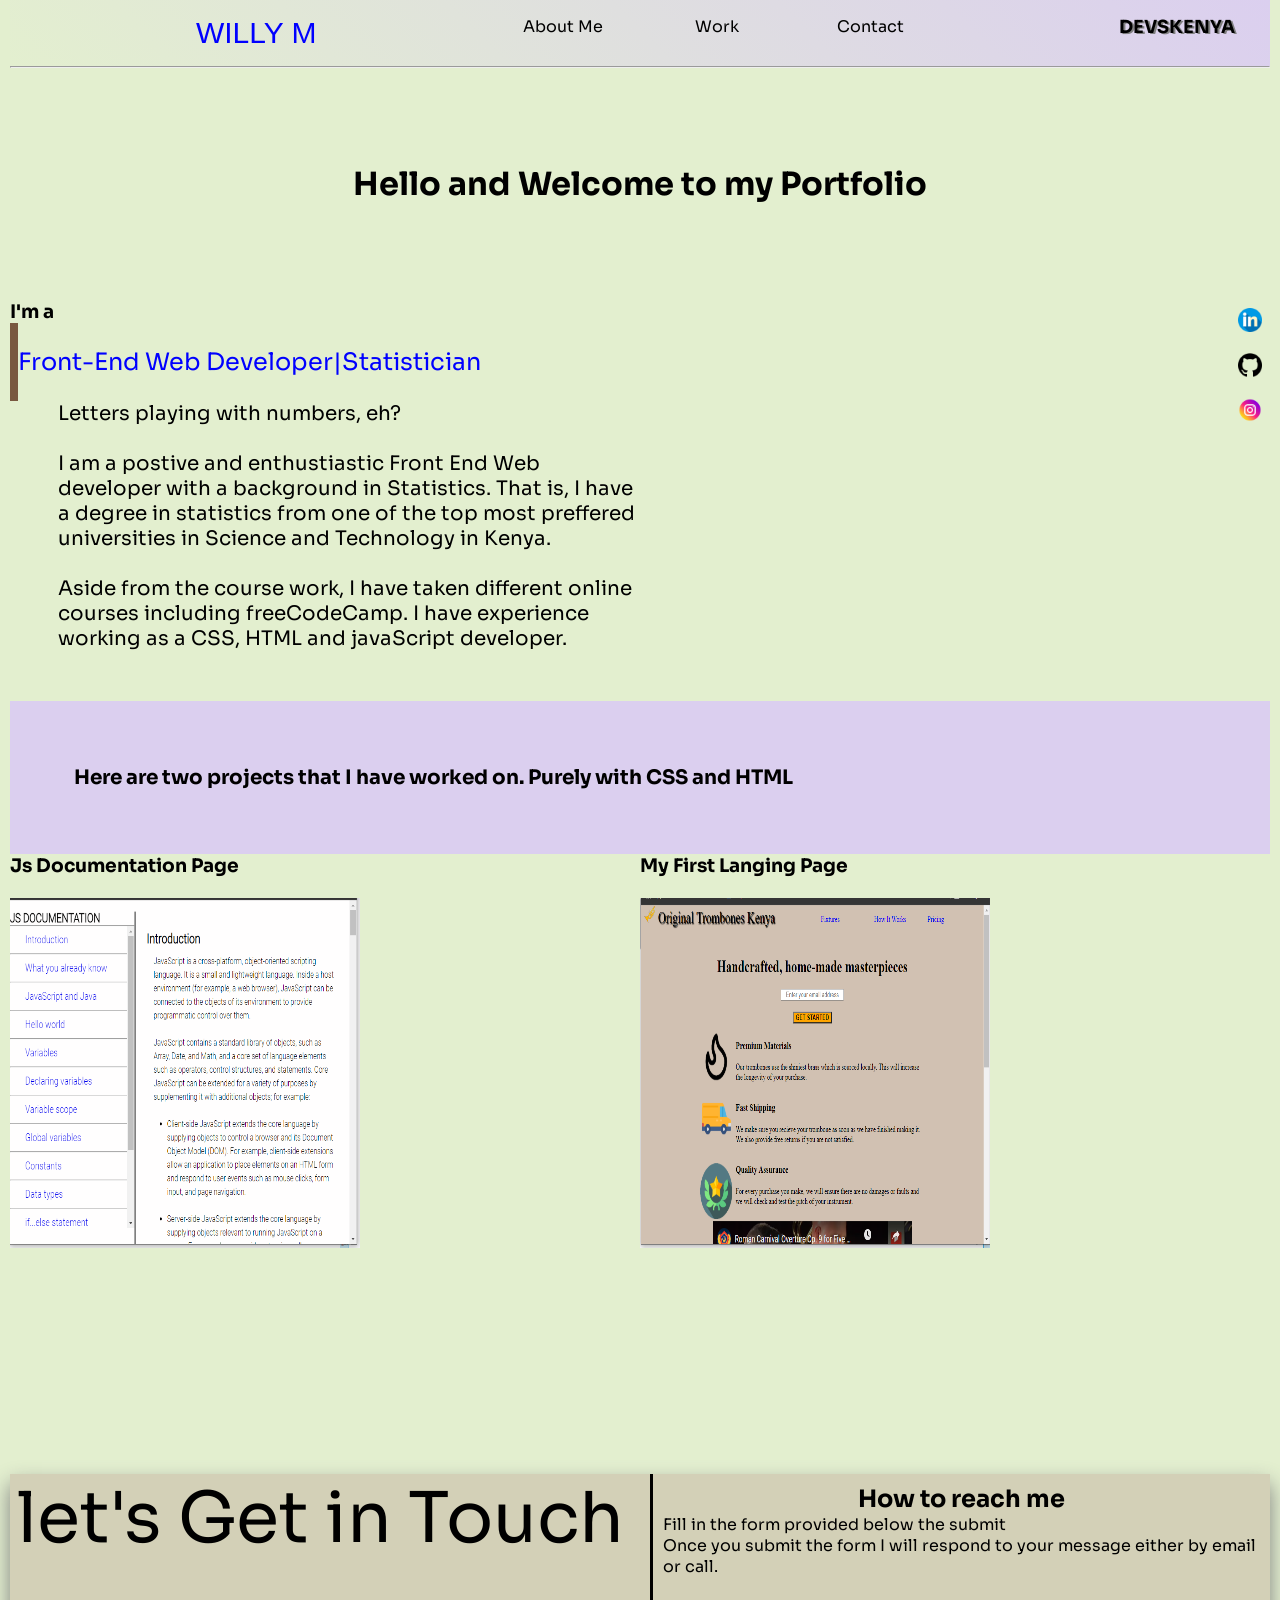
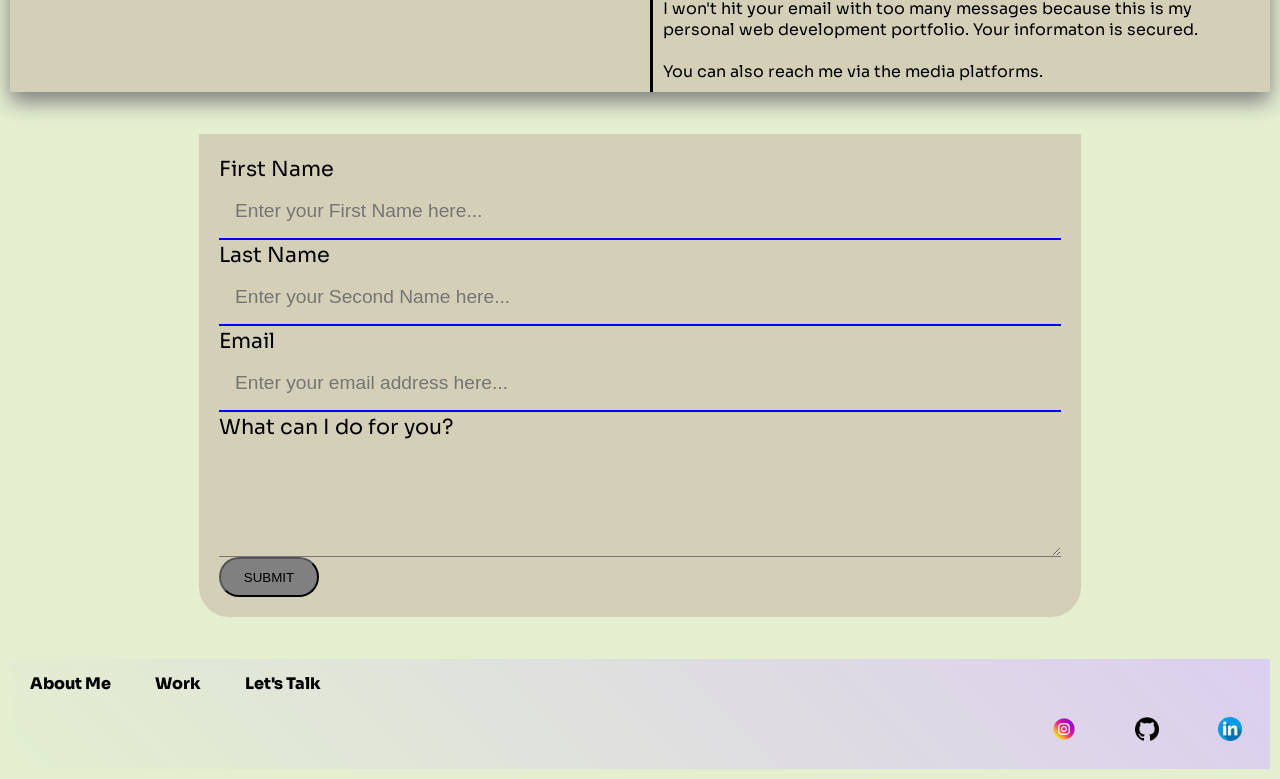
<file: index.html>
<!DOCTYPE html>
<html lang="en">
<head>
    <meta charset="UTF-8">
    <meta http-equiv="X-UA-Compatible" content="IE=edge">
    <meta name="viewport" content="width=device-width, initial-scale=1.0">
    <title>Personal Portfolio</title>
    <link rel="stylesheet" href="stylind.css">
    <link rel="preconnect" href="https://fonts.googleapis.com">
<link rel="preconnect" href="https://fonts.gstatic.com" crossorigin>
<link href="https://fonts.googleapis.com/css2?family=Sora:wght@300&display=swap" rel="stylesheet">
</head>
<body>
    <div id="main-doc">
        <div id="welcome-section">
        <div id="header">
            <div id="header1">WILLY M</div>
           
            <a href="#welcome" id="header2" >About Me</a>
            <a href="#works" id="header3">Work</a>
            <a href="#contact" id="header4">Contact</a>
           
            <div id="header5">DEVSKENYA</div>
        </div>
        <hr>
        <div  id="welcome">
        <h1>Hello and Welcome to my Portfolio</h1>    
        </div>

        <div id="container">
            <div id="aboutMe">
                 <h3>I'm a</h3>
                <p id="name">Front-End Web Developer|Statistician</p>
                <p id="me">Letters playing with numbers, eh? <br> <br>
                I am a postive and enthustiastic Front End Web developer with a background in Statistics. That is, I have a degree in statistics from one of the top most preffered universities in Science and Technology in Kenya.
                 
                <br>
                <br>
                Aside from the course work, I have taken different online courses including freeCodeCamp. I have experience working as a CSS, HTML and javaScript developer.
                </p>
            </div>
            <div id="contactsEmojis" dir="rtl">
                <a href="www.linkedin.com/in/willy-devskenya-b18477226" target="_blank">
                    <img src="linkedin.png" alt="">
                </a>
                
                <br>
                <a href="https://github.com/willyChrisKe/porfolio" target="_blank">
                    <img src="github-logo.png" alt="">
                </a>
                <br>
                <a href="https://www.instagram.com/will.ycris/" target="_blank">
                    <img src="instagram.png" alt="">
                </a>
            </div>
        </div>
    </div>
    
    <div id="works">
        <p style="background-color:  #DBCFEF;"
        id="pro">Here are two projects that I have worked on. Purely with CSS and HTML</p>
        <div id="projects">
            <div id="project1">
                <h3 id="project-tile">Js Documentation Page</h3>
                <br>
                <a href="https://codepen.io/Chriske/pen/OJxyEEy">
                    <img src="documentation.png" alt="">
                </a>
            </div>
            <div id="project2">
                <h3 id="project-tile">My First Langing Page</h3>
                <br>
                <a href="https://codepen.io/Chriske/pen/dyVozqj">
                    <img src="landing.png" alt="">
                </a>
            </div>
            
        </div>
        <br>
        <!--Form inputs-->
        <div class="contactUs">
             <div class="cont">
                <p id="contact">let's Get in Touch</p>
             </div>
            <div id="what">
                
                <h2 style="text-align: center;">How to reach me</h2>
                <p>Fill in the form provided below the submit</p>
                <p>
                    Once you submit the form I will respond to your message either by email or call. <br> <br>
                    I won't hit your email with too many messages because this is my personal web development portfolio. Your informaton is secured. <br> <br>
                    You can also reach me via the media platforms.
                </p>
            </div>
            
        </div>

        <br> <br>
        <div id="formpart">
            <form action="https://formsubmit.co/willykitheka2018@gmail.com" method="POST">
               <label for="name">
                   First Name
                <input type="text" id="fname" name="First-name" placeholder="Enter your First Name here..." required> 
               </label>
               <label for="lname">Last Name
                 <input type="text" id="lname" name="Second-Name" placeholder="Enter your Second Name here..." required>
               </label>
               <label for="email">
                   Email
                   <input type="email" name="Email" id="email" placeholder="Enter your email address here..." required> 
               </label>
               <label for="subject">
                <input type="hidden" id="subject" name="_subject" value="New Email!">
               </label>

               <label for="massage">
                   What can I do for you?
                   <textarea name="Massage" id="massage" cols="30" rows="5" placeholder="Write your message here..." required>
                       
                   </textarea>
               </label>
               <label for="autoresponse">
                <input type="hidden" name="_autoresponse" value="I have received your email.
                
                I will respond back shortly.
                
                Thank you ">
               </label>
               <button type="submit">SUBMIT</button>
            </form>
        </div>
        <br> <br>
        <footer>
            <div>
                <a href="#welcome" id="header2">About Me</a>
                <a href="#works" id="header3">Work</a>
                <a href="#letUsTalk" id="header4">Let's Talk</a>
            </div>
            <div id="contactsEmoji" dir="rtl">
                <a href="www.linkedin.com/in/willy-devskenya-b18477226" target="_blank">
                    <img src="linkedin.png" alt="">
                </a>
            
                <a href="https://github.com/willyChrisKe/porfolio" target="_blank">
                    <img src="github-logo.png" alt="">
                </a>
                <a href="https://www.instagram.com/will.ycris/" target="">
                    <img src="instagram.png" alt="">
                </a>
            </div>
        </footer>
    </div>
</div>
</body>
</html>
</file>
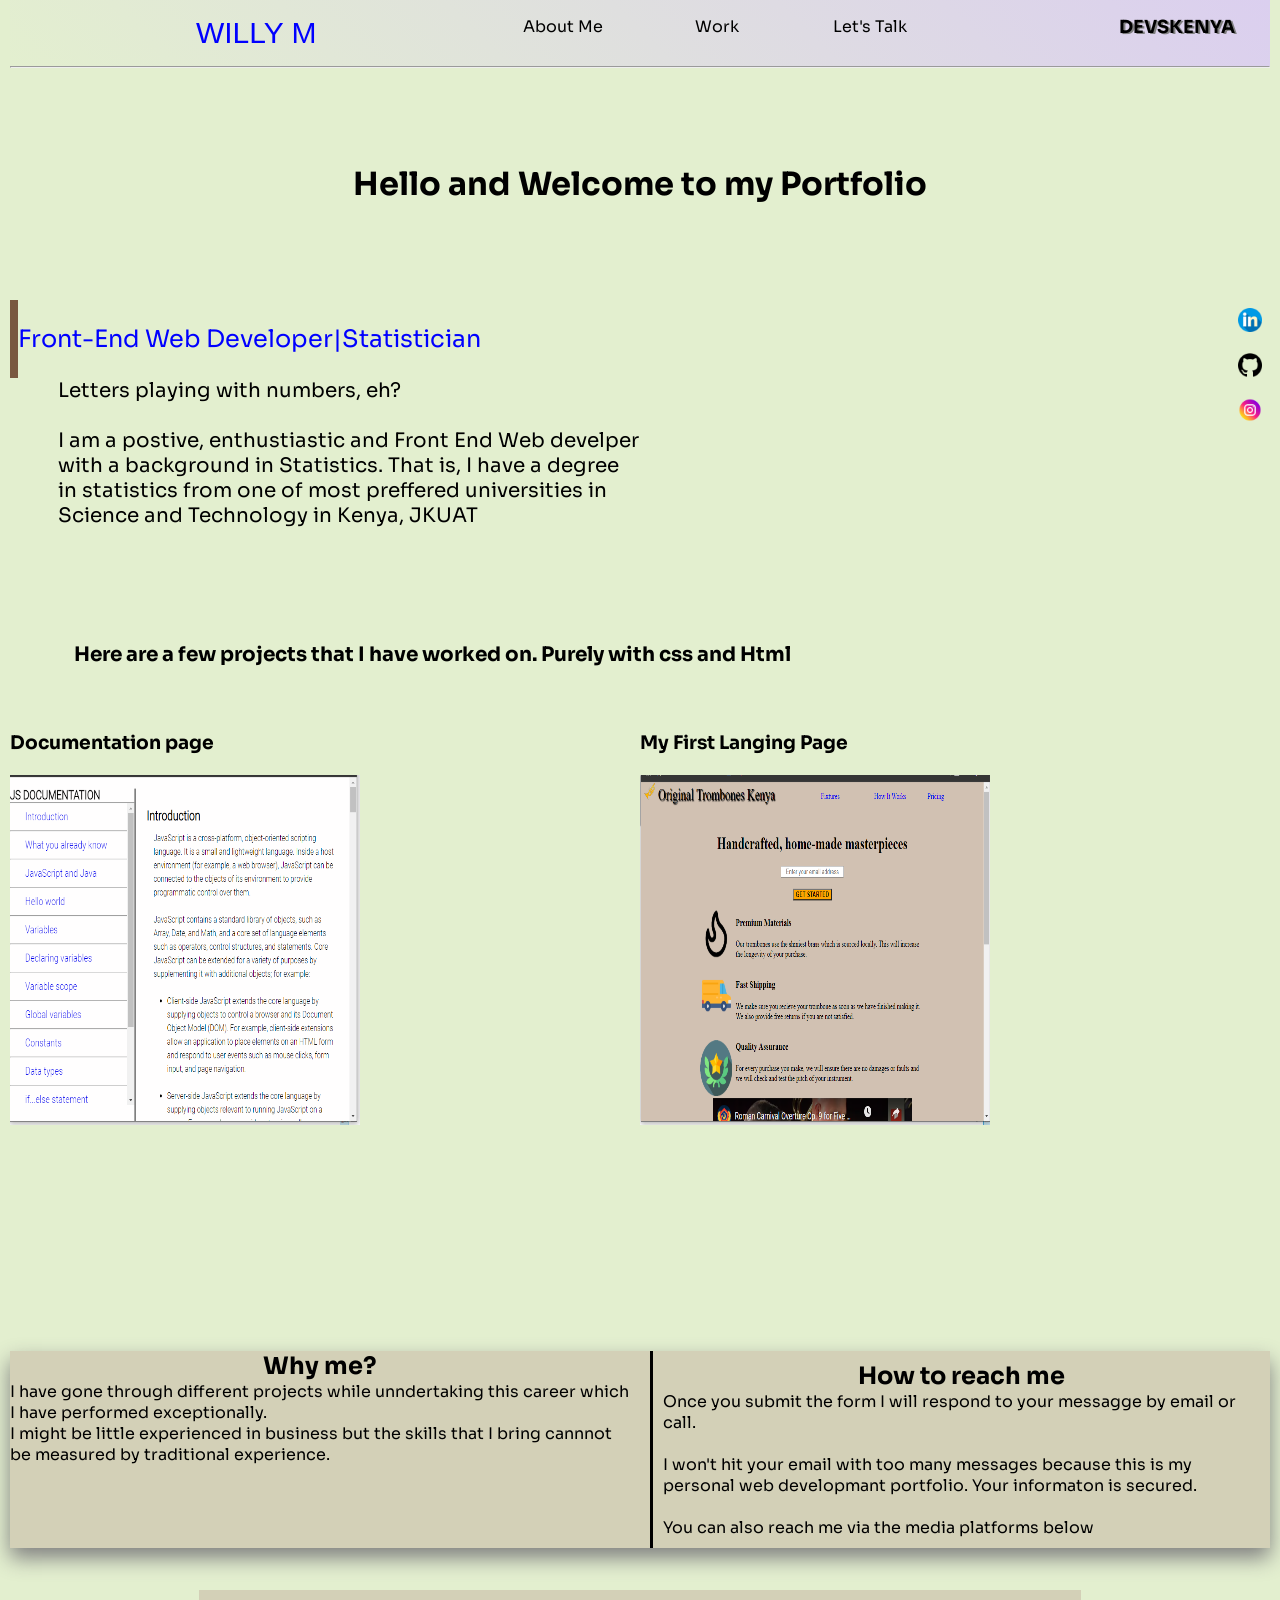
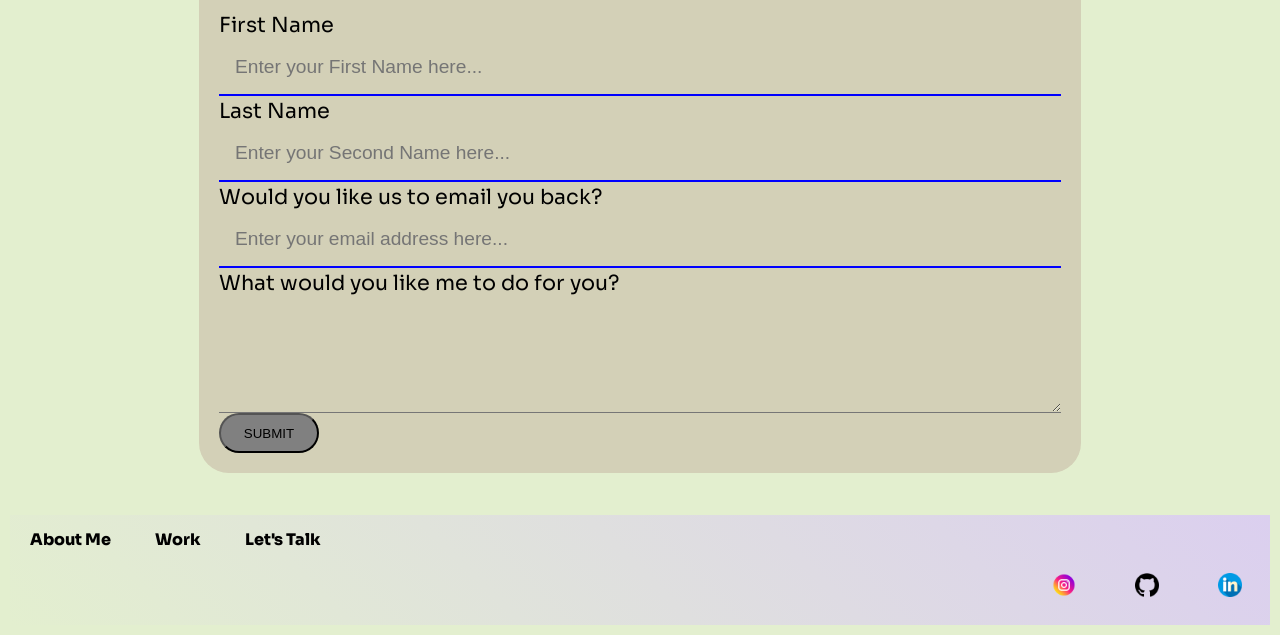
<file: framework.html>
<!DOCTYPE html>
<html lang="en">
<head>
    <meta charset="UTF-8">
    <meta http-equiv="X-UA-Compatible" content="IE=edge">
    <meta name="viewport" content="width=device-width, initial-scale=1.0">
    <title>Personal Portfolio</title>
    <link rel="stylesheet" href="stylind.css">
    <link rel="preconnect" href="https://fonts.googleapis.com">
<link rel="preconnect" href="https://fonts.gstatic.com" crossorigin>
<link href="https://fonts.googleapis.com/css2?family=Sora:wght@200&display=swap" rel="stylesheet">
</head>
<body>
    <div id="main-doc">
        <div id="welcome-section">
        <div id="header">
            <div id="header1">WILLY M</div>
           
            <a href="#welcome" id="header2" >About Me</a>
            <a href="#works" id="header3">Work</a>
            <a href="#letUsTalk" id="header4">Let's Talk</a>
           
            <div id="header5">DEVSKENYA</div>
        </div>
        <hr>
        <div  id="welcome">
        <h1>Hello and Welcome to my Portfolio</h1>    
        </div>

        <div id="container">
            <div id="aboutMe">
                <p id="name">Front-End Web Developer|Statistician</p>
                <p id="me">Letters playing with numbers, eh? <br> <br>
                I am a postive, enthustiastic and  Front End Web develper with a background in Statistics. That is, I have a degree in statistics from one of most preffered universities in Science and Technology in Kenya, JKUAT
                </p>
            </div>
            <div id="contactsEmojis" dir="rtl">
                <a href="www.linkedin.com/in/willy-devskenya-b18477226" target="_blank">
                    <img src="linkedin.png" alt="">
                </a>
                
                <br>
                <a href="https://github.com/willyChrisKe/porfolio" target="_blank">
                    <img src="github-logo.png" alt="">
                </a>
                <br>
                <a href="https://www.instagram.com/will.ycris/" target="_blank">
                    <img src="instagram.png" alt="">
                </a>
            </div>
        </div>
    </div>
    
    <div id="works">
        <p>Here are a few projects that I have worked on. Purely with css and Html</p>
        <div id="projects">
            <div id="project1">
                <h3 id="project-tile">Documentation page</h3>
                <br>
                <a href="https://codepen.io/Chriske/pen/OJxyEEy">
                    <img src="documentation.png" alt="">
                </a>
            </div>
            <div id="project2">
                <h3 id="project-tile">My First Langing Page</h3>
                <br>
                <a href="https://codepen.io/Chriske/pen/dyVozqj">
                    <img src="landing.png" alt="">
                </a>
            </div>
            
        </div>
        <br>
        <!--Form inputs-->
        <div class="contactUs">
            <div >
                
                <h2 style="text-align: center;">Why me?</h2>
                
                <p>I have gone through different projects while unndertaking
                     this career which I have performed exceptionally. <br>
                     
                     I might be little experienced in business but the skills that I bring 
                     cannnot be measured by traditional experience. 
                </p>
            </div>

            
            <div id="what">
                <h2 style="text-align: center;">How to reach me</h2>
                <p>
                    Once you submit the form I will respond to your messagge by email or call. <br> <br>
                    I won't hit your email with too many messages because this is my personal web developmant portfolio. Your informaton is secured. <br> <br>
                    You can also reach me via the media platforms below
                </p>
            </div>
            
        </div>

        <br> <br>
        <div id="formpart">
            <form action="https://formsubmit.co/willykitheka2018@gmail.com" method="POST">
               <label for="name">
                   First Name
                <input type="text" id="fname" name="First-name" placeholder="Enter your First Name here..." required> 
               </label>
               <label for="lname">Last Name
                 <input type="text" id="lname" name="Second-Name" placeholder="Enter your Second Name here..." required>
               </label>
               <label for="email">
                   Would you like us to email you back?
                   <input type="email" name="Email" id="email" placeholder="Enter your email address here..." required> 
               </label>
               <label for="subject">
                <input type="hidden" id="subject" name="_subject" value="New Email!">
               </label>

               <label for="massage">
                   What would you like me to do for you?
                   <textarea name="Massage" id="massage" cols="30" rows="5" placeholder="Write your message here..." required>
                       
                   </textarea>
               </label>
               <label for="autoresponse">
                <input type="hidden" name="_autoresponse" value="I have received your email.
                
                I will respond back shortly.
                
                Thank you ">
               </label>
               <button type="submit">SUBMIT</button>
            </form>
        </div>
        <br> <br>
        <footer>
            <div>
                <a href="#welcome" id="header2">About Me</a>
                <a href="#works" id="header3">Work</a>
                <a href="#letUsTalk" id="header4">Let's Talk</a>
            </div>
            <div id="contactsEmoji" dir="rtl">
                <a href="www.linkedin.com/in/willy-devskenya-b18477226" target="_blank">
                    <img src="linkedin.png" alt="">
                </a>
            
                <a href="https://github.com/willyChrisKe/porfolio" target="_blank">
                    <img src="github-logo.png" alt="">
                </a>
                <a href="https://www.instagram.com/will.ycris/" target="">
                    <img src="instagram.png" alt="">
                </a>
            </div>
        </footer>
    </div>
</div>
</body>
</html>
</file>
<file: stylind.css>
*{
    box-sizing: border-box;
    margin: 0;
}
html body{
    background-color: #e3efcf;
    margin: 0px 10px;
    font-family: 'Sora', sans-serif;
}
#main-doc{
  background-color: #e3efcf;
}

#header{
    display: grid;
    grid-template-columns: repeat(8,1fr);
    padding: 1rem;
    justify-items: center;
    font-size: 16px;
        /*newly added*/
        background: linear-gradient(45deg, #e3efcf, #DBCFEF);
}
#header a{
    text-decoration: none;
    color: black;
}

/*Styling the links*/
 #header a:hover{
  font-size: 20px;
  border-bottom-style:solid;
  border-bottom-width: 5px;
  border-bottom-color: #42443e;
}


#header1{
    grid-column: 1/4;
    font-family: 'Roboto', sans-serif;
    color: blue;
    font-size: 30px;

}
#header2{
    grid-column: 4/5;
}

#header3{
    grid-column: 5/6;
}
#header4{
    grid-column: 6/7;
}
#header5{
    grid-column: 8/-1;
    text-shadow: 2px 1px gray;
    font-weight: bolder;
    font-size: large;
}
/*styling the main body part, this contains the image amd the description of myself*/
#container{
    display: grid;
    grid-template-columns: repeat(auto-fit, minmax(100px,1fr));
}

#welcome{
  font-weight: 800;
  text-align: center;
  padding: 6rem 0;
}

#name{
    font-size: x-large;
    padding: 1.5rem 0;
    border-left-style: solid;
    border-left-width: 0.5rem;
    border-left-color: rgb(121, 88, 64);
    position: relative;
    color: blue;
}
#name::before{
  content: "";
  position: absolute;
  top: 0;
  bottom: 0;
  left: 0;
  right: 0;
  background-color: #e3efcf;
  animation: type 2s steps(36) 3 forwards;
}

@keyframes type {
    to{
        left: 100%;
    }
}

#me{
    font-size: 20px;
    padding-left: 3rem;
}

#contactsEmojis img{
    height: 40px;
    width: 40px;
    padding: 8px;
}
#pro{
    margin-top: 50px;
}


#works > p{
  padding: 4rem;
  text-align: left;
  font-weight: 700;
  font-size: 20px;
  margin-top: 50px;
}

#projects{
    display: grid;
    grid-template-columns: repeat(auto-fit, minmax(280px, 1fr));
    margin-bottom: 200px;
    margin-left: 0px;
    padding-left: 0px;
}
#projects img{
   width: 350px;
   height: 350px;
}
 .contactUs{
     display: grid;
     grid-template-columns: repeat(auto-fit, minmax(280px,1fr));
     box-shadow: 0px 10px 20px gray;
     gap: 20px;
     background-color: #d3d0b7;
 }
 .cont{
     position: relative;
 }
 #contact{
   
     text-align: center;
     font-size: 70px;
 }
#what{
    padding: 10px;
    border-left: solid;
}
.contactUs > p{
  padding: 20px 0px;
  text-align: left;
}


form{
    display: flex;
    flex-direction: column;
    font-size: 1.3rem;
    line-height: 30px;
    width: 70%;
    margin: auto;
    background-color: #d3d0b7;
    border-bottom-left-radius: 30px;
    border-bottom-right-radius: 30px;
    padding: 20px;
}
form input{
    display: block;
    padding: 1rem;
    font-size: 1.2rem;
    border-style: none;
    border-bottom-style: solid;
    border-bottom-color: blue;
    background-color: transparent;
    color: blue;
    width: 100%;
}
form textarea{
    display: block;
    border-style: none;
    border-bottom-style: solid;
    background-color: transparent;
    width: 100%;
    font-size: 1.2rem;
}


#formpart button{
    background-color: gray;
    width: 100px;
    height: 40px;
    border-radius: 20px;

}



#contactsEmoji img{
    height: 40px;
    width: 40px;
    padding: 8px;
}



footer{
    height: auto;
    line-height: 50px;
    background: linear-gradient(45deg, #e3efcf, #DBCFEF);
}
footer a:link{
    text-decoration: none;
    color:black;
    padding: 20px;
    font-weight: 900;
}
footer a:hover{
    background-color: #e3efcf;
    border-radius: 30px;
}

@media only screen and (max-width:800px){
    #contactsEmojis{
        display: none;
    }
    #welcome{
        font-size: 10px;
    }
    #projects{
        width: 50%;
         margin: auto;
     }
     #weclome-section{
         height: 100vh;
     }
  }


  /*small screens*/
  @media only screen and (max-width:550px){
    
    #main-doc{
        background-color: transparent;
      }
    #weclome-section{
        height: 100vh;
    }
    #header{
        display: flex;
        flex-flow: column;
        padding: 0;
        justify-items: center;
        font-size: 16px;
    }
    #header div{
        padding: 1rem;
    }
    #header div a{
        padding:10px 20px;
        float: right;
    }
    #contactsEmojis{
        display: none;
    }

    #works> p{
        padding: 0rem;
        font-weight: 700;
        font-size: 20px;
      }
      #welcome{
          padding: 2rem 0;
      }
      #header1{
          text-align: center;
      }
      #me{
        font-size: 16px;
        padding-left: 0;
        margin: 20px 0;
    }

    #projects{
        margin: 0 2px;
        padding: 0;
      }
    #projects img{
        width: 280px;
        height: 280px;
     }
     form{
        width:100%;
        font-size: 1.2rem;
        padding: 0;
     }
     #name{
        font-size: 1.2rem;
    }
    
    }
   
  @media only screen and (max-width:350px){
      #projects{
        margin: 0;
        padding: 0;
      }
      #projects img{
        width: 200px;
        height: 200px;
      }
      
   #name{
       font-size: 0.6rem;
       white-space: nowrap;
   }
   #contact{
   
    text-align: center;
    font-size: 2rem;
  }
}
</file>
